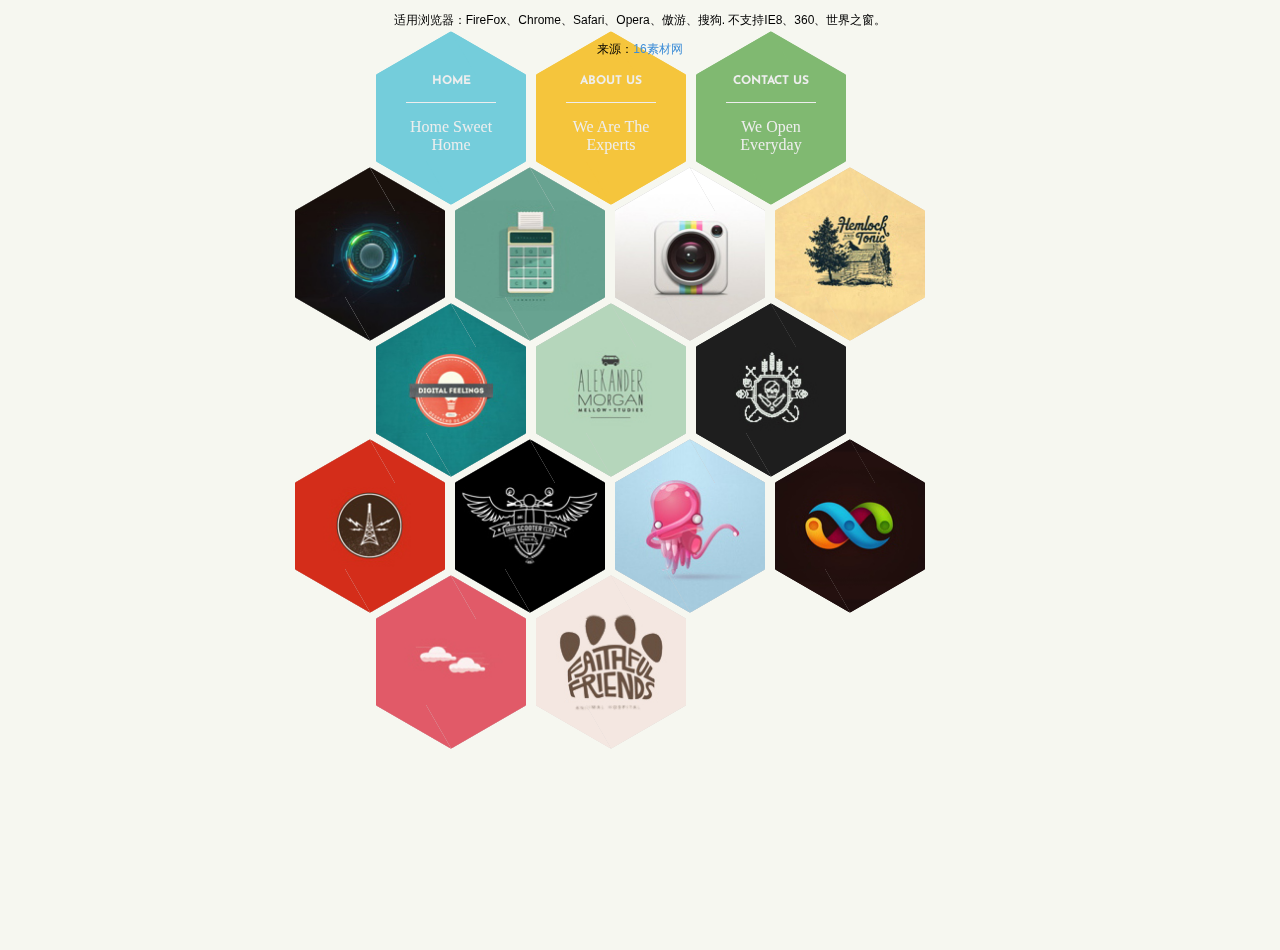
<file: jfbst_index/20130605091402577/index.html>
<!DOCTYPE HTML>
<html lang="en-US">
<head>
	<meta http-equiv="Content-Type" content="text/html; charset=UTF-8">
	<title>css3实现六角形效果 - 16素材网</title>
	<link href='http://fonts.googleapis.com/css?family=Josefin+Sans:100,400' rel='stylesheet' type='text/css'>	
	<link rel="stylesheet" href="css/styles.css" />

</head>
<body>

<div class="container">
	

	<div class="hex hex-1 hex-gap">		
		<div class="inner">
				<h4>HOME</h4>
				<hr />
				<p>Home Sweet Home</p>
		</div>		
		<a href="#"></a>
		<div class="corner-1"></div>
		<div class="corner-2"></div>		
	</div>
	
	<div class="hex hex-2">		
		<div class="inner">
				<h4>ABOUT US</h4>
				<hr />
				<p>We Are The Experts</p>
		</div>		
		<a href="#"></a>
		<div class="corner-1"></div>
		<div class="corner-2"></div>		
	</div>


	<div class="hex hex-3">		
		<div class="inner">
				<h4>CONTACT US</h4>
				<hr />
				<p>We Open Everyday</p>
		</div>		
		<a href="#"></a>
		<div class="corner-1"></div>
		<div class="corner-2"></div>		
	</div>	
	
	<div class="hex" style="background-image: url(images/2.jpg);">		
		<a href="#"></a>		
		<div class="corner-1"></div>
		<div class="corner-2"></div>		
	</div>
	
	<div class="hex" style="background-image: url(images/3.jpg);">		
		<a href="#"></a>
		<div class="corner-1"></div>
		<div class="corner-2"></div>		
	</div>
	
	<div class="hex" style="background-image: url(images/4.jpg);">		
		<a href="#"></a>		
		<div class="corner-1"></div>
		<div class="corner-2"></div>		
	</div>
	
	<div class="hex" style="background-image: url(images/5.jpg);">		
		<a href="#"></a>		
		<div class="corner-1"></div>
		<div class="corner-2"></div>		
	</div>
	
	<div class="hex hex-gap" style="background-image: url(images/6.jpg);">		
		<a href="#"></a>		
		<div class="corner-1"></div>
		<div class="corner-2"></div>		
	</div>
	
	<div class="hex" style="background-image: url(images/7.jpg);">		
		<a href="#"></a>		
		<div class="corner-1"></div>
		<div class="corner-2"></div>		
	</div>
	
	<div class="hex" style="background-image: url(images/8.jpg);">		
		<a href="#"></a>		
		<div class="corner-1"></div>
		<div class="corner-2"></div>		
	</div>	
	
	<div class="hex" style="background-image: url(images/9.jpg);">		
		<a href="#"></a>		
		<div class="corner-1"></div>
		<div class="corner-2"></div>		
	</div>
	
	<div class="hex" style="background-image: url(images/10.jpg);">		
		<a href="#"></a>	
		<div class="corner-1"></div>
		<div class="corner-2"></div>		
	</div>	
	
	<div class="hex" style="background-image: url(images/11.jpg);">		
		<a href="#"></a>		
		<div class="corner-1"></div>
		<div class="corner-2"></div>		
	</div>
	
	<div class="hex" style="background-image: url(images/12.jpg);">		
		<a href="#"></a>		
		<div class="corner-1"></div>
		<div class="corner-2"></div>		
	</div>	
	
	<div class="hex hex-gap" style="background-image: url(images/13.jpg);">		
		<a href="#"></a>		
		<div class="corner-1"></div>
		<div class="corner-2"></div>		
	</div>
	
	<div class="hex" style="background-image: url(images/14.jpg);">		
		<a href="#"></a>		
		<div class="corner-1"></div>
		<div class="corner-2"></div>		
	</div>									

</div>
<div style="text-align:center;clear:both">
<p>适用浏览器：FireFox、Chrome、Safari、Opera、傲游、搜狗. 不支持IE8、360、世界之窗。</p>
<p>来源：<a href="http://www.16sucai.com/" target="_blank">16素材网</a></p>
</div>
</body>
</html>
</file>
<file: jfbst_index/20130605091402577/css/styles.css>
body {
	font-family:arial;
	font-size:12px;
	background: #f6f7f0;
	margin:0;
	padding:0;	
}

#info {
	background:#333;
	opacity:0.8;
	position: absolute;
	top:5px;
	right:5px;
	width:280px;
	color:#fff;
	border-radius: 5px;
	z-index:10
}

	#info p {
		padding:0 10px;
	}

a {
	text-decoration:none;
	color: #3e8ed7;
}

a:hover {
	color: #61b7e6;
}	

.container {
	width:700px;
	height:100%;
	position:absolute;
	top:50px;
	left:50%;
	margin-left:-350px;
}



/* HEXAGON STARTS HERE */
.hex {
	width:150px;
	height:86px;
	background-color: #ccc;
	background-repeat: no-repeat;
	background-position: 50% 50%;			
	-webkit-background-size: auto 173px;							
	-moz-background-size: auto 173px;							
	-ms-background-size: auto 173px;							
	-o-background-size: auto 173px;							
	position: relative;
	float:left;
	margin:25px 5px;
	text-align:center;
	zoom:1;
}
		
	.hex.hex-gap {
		margin-left: 86px;
	}
	
	.hex a {
		display:block;
		width: 100%;
		height:100%;
		text-indent:-9999em;
		position:absolute;
		top:0;
		left:0;
	}

	.hex .corner-1,
	.hex .corner-2 {
		position: absolute;
		top:0;
		left:0;
		width:100%;
		height:100%;
		background: inherit;								
		z-index:-2;						
		overflow:hidden;
		-webkit-backface-visibility: hidden;
		-moz-backface-visibility: hidden;
		-ms-backface-visibility: hidden;
		-o-backface-visibility: hidden;			
		backface-visibility: hidden;			
	}
	
	.hex .corner-1 {
		z-index:-1;
		-webkit-transform: rotate(60deg);
		-moz-transform: rotate(60deg);
		-ms-transform: rotate(60deg);
		-o-transform: rotate(60deg);
		transform: rotate(60deg);
	}
	
	.hex .corner-2 {
		-webkit-transform: rotate(-60deg);
		-moz-transform: rotate(-60deg);
		-ms-transform: rotate(-60deg);
		-o-transform: rotate(-60deg);
		transform: rotate(-60deg);
	}
	
	.hex .corner-1:before,
	.hex .corner-2:before {
		width: 173px;
		height:	173px;
	  content: '';
	  position: absolute;
	  background: inherit;
	  top:0;
	  left: 0;
	  z-index: 1;
	  background: inherit;
	  background-repeat:no-repeat;
		-webkit-backface-visibility: hidden;
		-moz-backface-visibility: hidden;
		-ms-backface-visibility: hidden;
		-o-backface-visibility: hidden;	
		backface-visibility: hidden;				  
	}			
	

	.hex .corner-1:before {
		-webkit-transform: rotate(-60deg) translate(-87px, 0px);
		-moz-transform: rotate(-60deg) translate(-87px, 0px);
		-ms-transform: rotate(-60deg) translate(-87px, 0px);
		-o-transform: rotate(-60deg) translate(-87px, 0px);
		transform: rotate(-60deg) translate(-87px, 0px);	
	  -webkit-transform-origin: 0 0;
	  -moz-transform-origin: 0 0;
	  -ms-transform-origin: 0 0;
	  -o-transform-origin: 0 0;
	  transform-origin: 0 0;
	}			
	
	.hex .corner-2:before {
		-webkit-transform: rotate(60deg) translate(-48px, -11px);
		-moz-transform: rotate(60deg) translate(-48px, -11px);
		-ms-transform: rotate(60deg) translate(-48px, -11px);
		-o-transform: rotate(60deg) translate(-48px, -11px);
		transform: rotate(60deg) translate(-48px, -11px);	
		bottom:0;
	}		


	
	/* Custom styles*/
	.hex .inner {		
		color:#eee;
	}
	
	.hex h4 {
		font-family: 'Josefin Sans', sans-serif;		
		margin:0;			
	}
	
	.hex hr {
		border:0;
		border-top:1px solid #eee;
		width:60%;
		margin:15px auto;
	}
	
	.hex p {
		font-size:16px;
		font-family: 'Kotta One', serif;
		width:80%;
		margin:0 auto;
	}

	.hex.hex-1 {
		background: #74cddb;
	}
	
	.hex.hex-2 {
		background: #f5c53c;
	}
	
	.hex.hex-3 {
		background: #80b971;
	}
</file>
